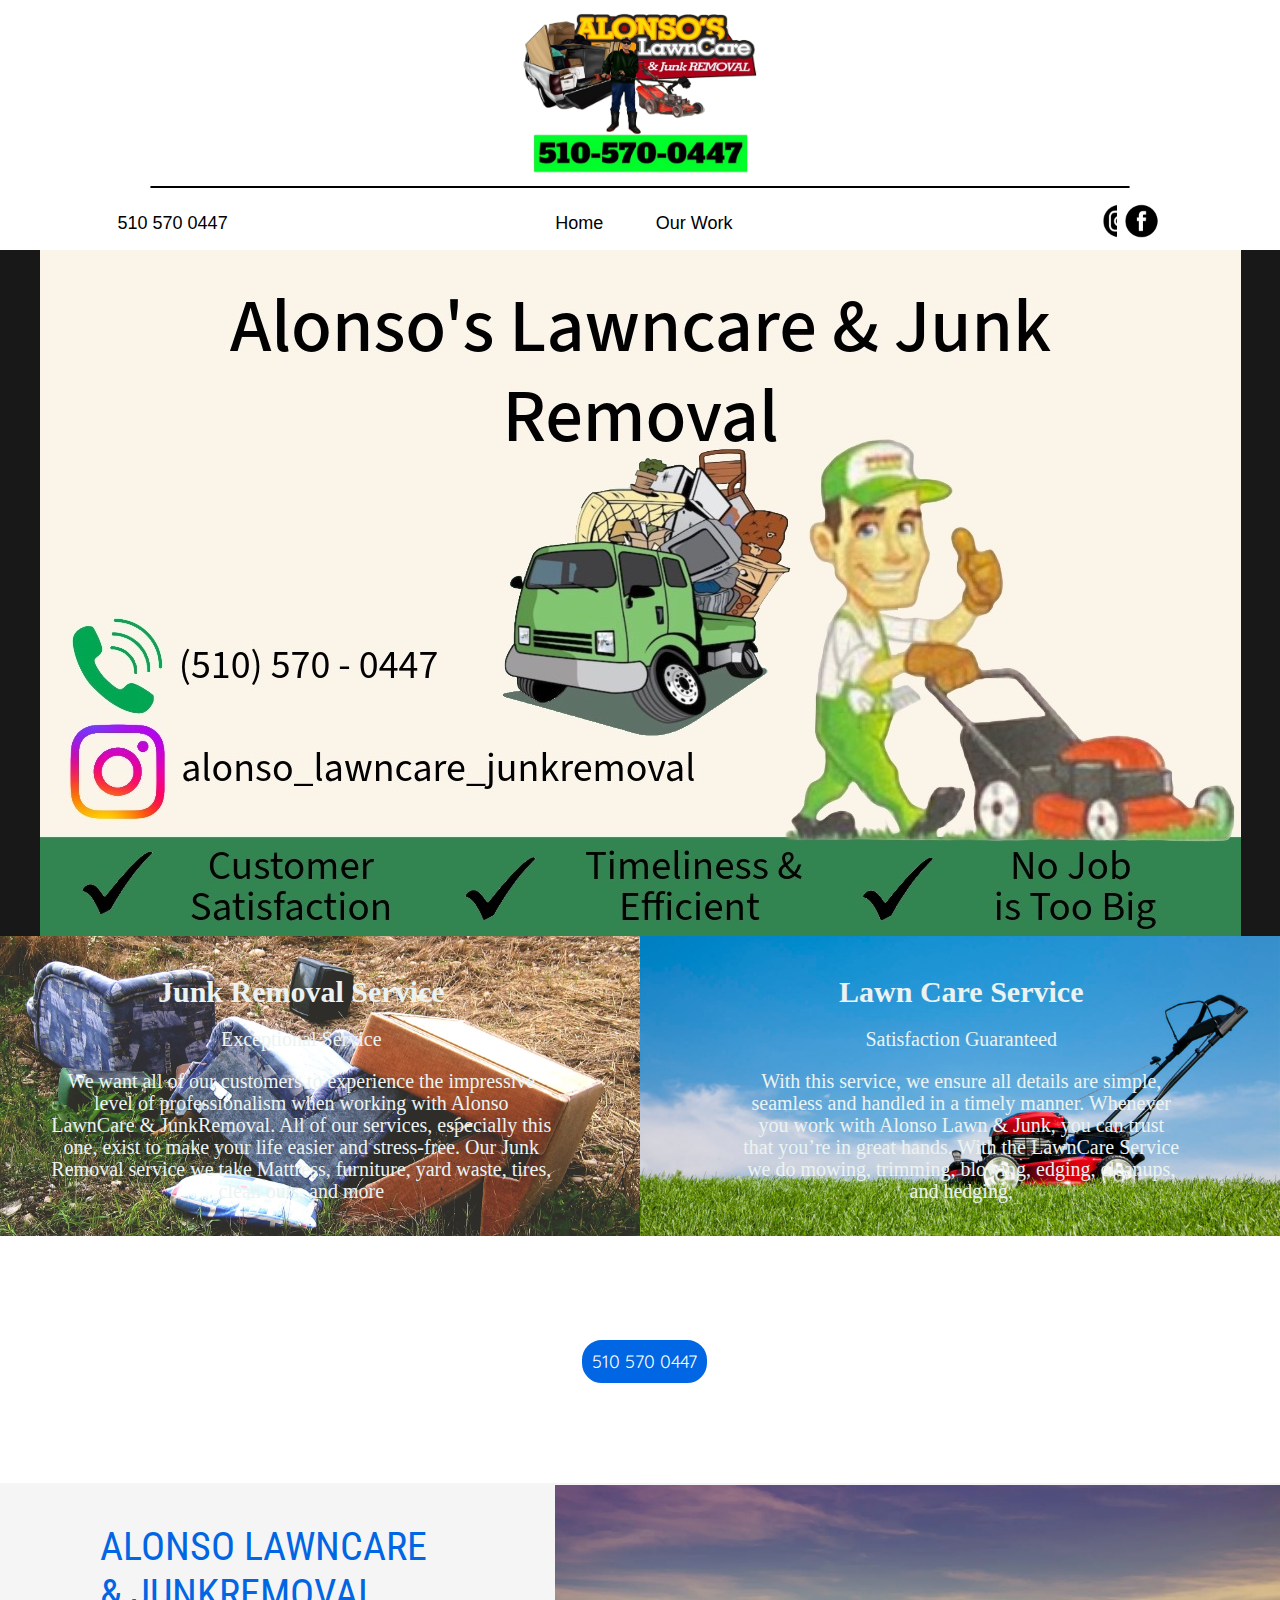
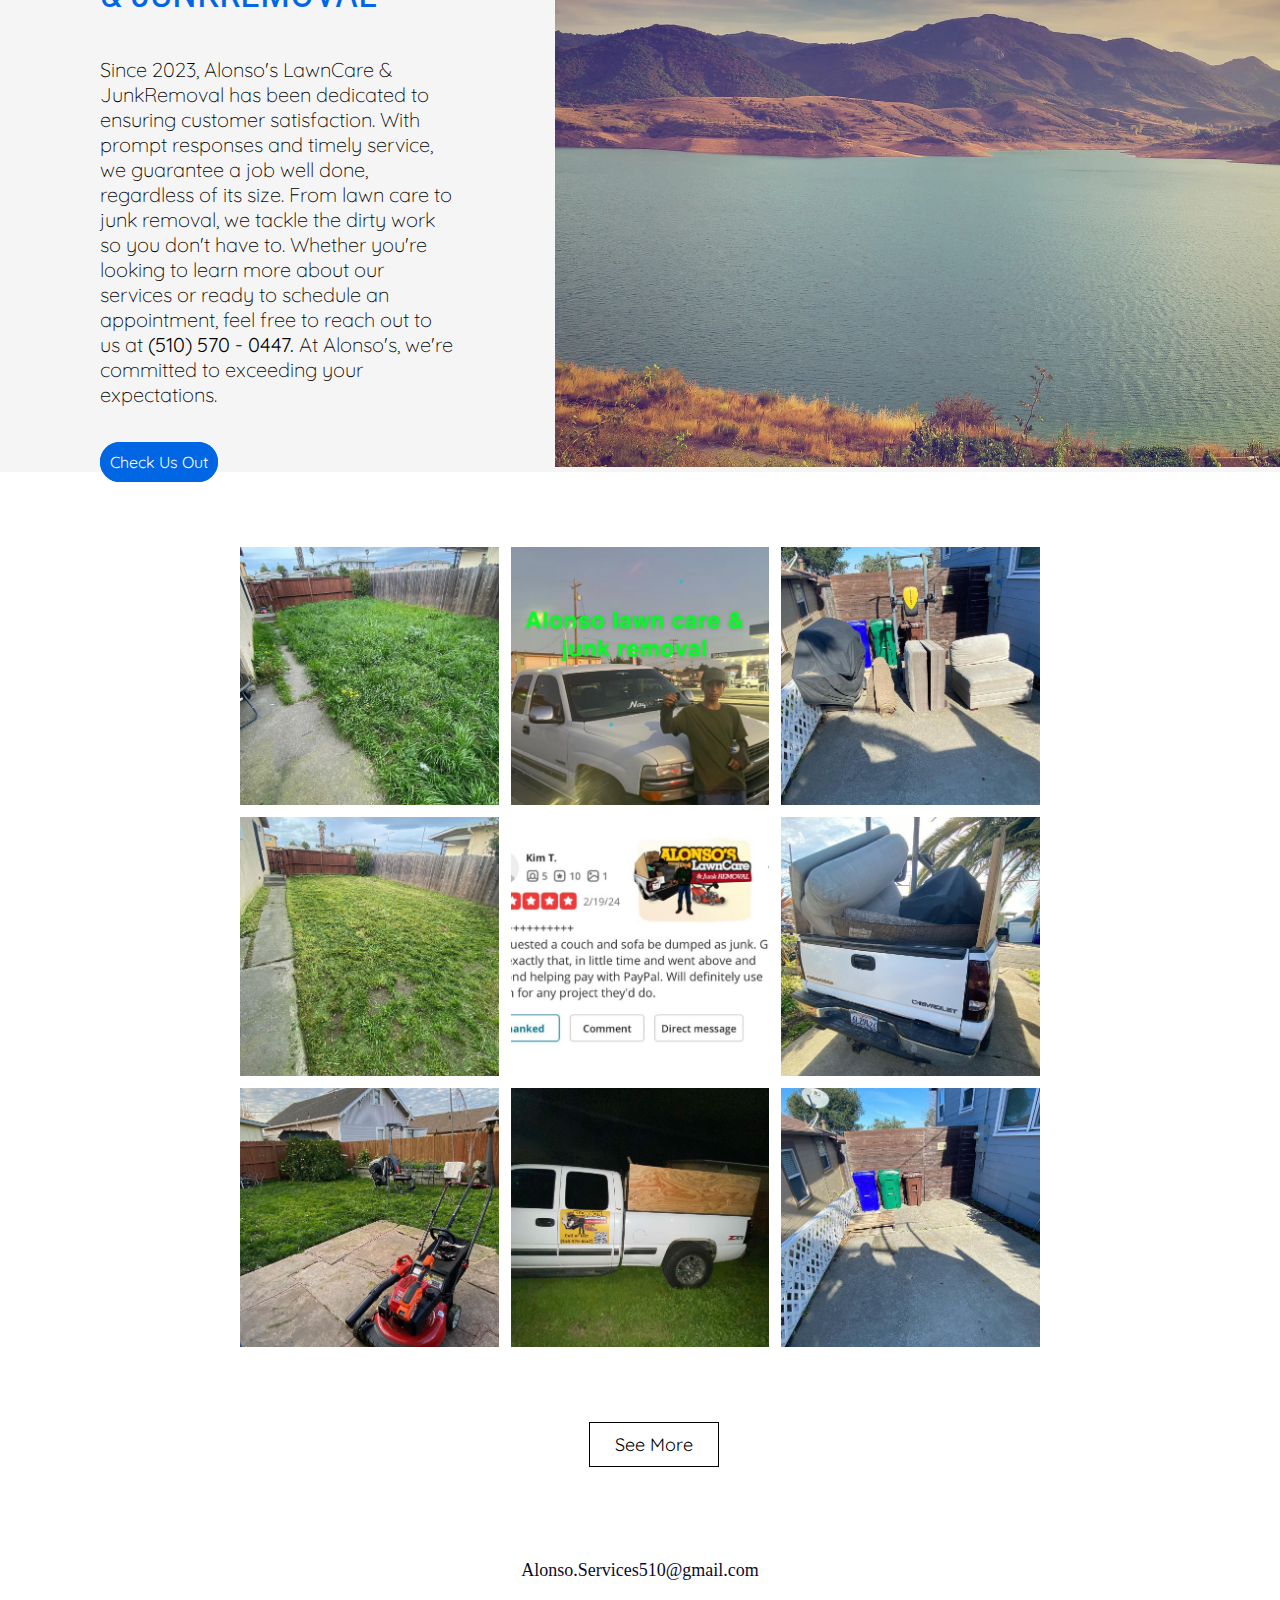
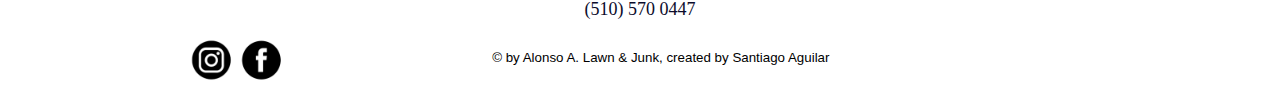
<file: index.html>
<!DOCTYPE html>
<html lang = "en">
    <head>
        <meta name="viewport" content="width=device-width, initial-scale=1.0">
        <link rel = "stylesheet" type = "text/css" href = "index.css">
        <script type = "text/javascript" src = "index.js"> </script>
        <title> AL&M </title>

        <link href="https://fonts.googleapis.com/css2?family=Roboto+Condensed&display=swap" rel="stylesheet">
        <link href="https://fonts.googleapis.com/css2?family=Quicksand:wght@300&display=swap" rel="stylesheet">
        
    </head>
    <body>
        <div class = "Alonso"> 
            <a id = "Logo"> <img src = "Alonso'sLogo2.jpg" > </a>
        </div>

        <hr> 

        <!---------------------------------------------------------------------------->

        <div class = "AboutPhoneBC"> 
            <div class = "AboutPhone"> 
                <div class = "AboutWordingPhone"> 
                    <p id = "AboutTitlePhone">ALONSO LAWNCARE & JUNKREMOVAL</p>
                    <p id = "AboutPhone"> Since 2023, Alonso's LawnCare & JunkRemoval has 
                        been dedicated to ensuring customer satisfaction. With prompt
                        responses and timely service, we guarantee a job well done, 
                        regardless of its size. From lawn care to junk removal, we 
                        tackle the dirty work so you don't have to. At Alonso's, we're 
                        committed to exceeding your expectations. Whether you're 
                        looking to learn more about our services or ready to schedule 
                        an appointment, feel free to reach out to us at:
                        </p>
                    <a href="tel:5105700447"> (510) 570 - 0447</a>
                    <a href = "OurWork.html"> See Our Work </a>
                </div>
            </div>
        </div>


        <div class = "ServicesPhone">
            <div class = "picture"> 
                <a id = "Jr"> <img src = "JR.png"> </a>
            </div>
            <div class = "service1">
                <h2>Junk Removal Service</h2>
                <p> Exceptional Service</p>
                <p> We want all of our customers to experience the 
                    impressive level of professionalism when working with Alonso 
                    LawnCare & JunkRemoval.  All of our services, especially this 
                    one, exist to make your life easier and stress-free. Our Junk 
                    Removal service we take Mattress, furniture, yard waste, tires,
                    clean outs, and more </p> 
            </div> 
            <div class = "picture"> 
                <a id = "Lm"> <img src = "LM.png"> </a>
            </div>
            <div class = "service2">
                <h2>Lawn Care Service</h2>
                <p> Satisfaction Guaranteed</p>
                <p> With this service, we ensure all details
                    are simple, seamless and handled in a timely manner. Whenever 
                    you work with Alonso Lawn & Junk, you can trust that you’re in
                    great hands. With the LawnCare Service we do mowing, trimming, 
                    blowing, edging, cleanups, and hedging,  </p> 
            </div> 
        </div>

        <div class = "PhonePhone"> 
            <a href="tel:5105700447">510 570 0447</a>
        </div>
        
        <!---------------------------------------------------------------------------->


        <div class="top">
            <a href="tel:5105700447" id="Number"> 510 570 0447</a>
            <a href="" id="Home">Home</a>
            <a href = "OurWork.html" id="OurWork">Our Work</a>
            <a href="https://www.instagram.com/alonso_lawncare_junkremoval/?utm_source=qr"
            target="_blank" id="IgImg"><img src="IgLogo.png"></a>
            <a href="https://www.facebook.com/Alonso.Lawncare.JunkRemoval?mibextid=JRoKGi"
            target="_blank" id="FacebookImg"><img src="FacebookLogo.png"></a>
        </div>


        <div class = "BackgroundImg">
            <a id = "titleImg"> <img src = "Alonso's Card.jpeg" > </a>
        </div>

        <div class = "part3">
            <div class = "Writing1">
                <div class = "TitlePhrase1">
                    <h2>Junk Removal Service</h2>
                    <p> Exceptional Service</p>
                    <p> We want all of our customers to experience the 
                        impressive level of professionalism when working with Alonso 
                        LawnCare & JunkRemoval.  All of our services, especially this 
                        one, exist to make your life easier and stress-free. Our Junk 
                        Removal service we take Mattress, furniture, yard waste, tires,
                        clean outs, and more </p> 
                </div> 
                <div class = "TitlePhrase2">
                    <h2>Lawn Care Service</h2>
                    <p> Satisfaction Guaranteed</p>
                    <p> With this service, we ensure all details
                        are simple, seamless and handled in a timely manner. Whenever 
                        you work with Alonso Lawn & Junk, you can trust that you’re in
                        great hands. With the LawnCare Service we do mowing, trimming, 
                        blowing, edging, cleanups, and hedging,  </p> 
                </div> 
            </div>    
            <div class = "part3">
                <div class = "TitlePictures"> 
                    <div> 
                        <a id = "Jr"> <img src = "JR.png"> </a>
                    </div>
                    <div> 
                        <a id = "Lm"> <img src = "LM.png"> </a>
                    </div>
                </div>
            </div> 
        </div>  

        <div class = "Phone"> 
            <a href="tel:5105700447">510 570 0447</a>
        </div>


        <div class = "About"> 
            <div class = "AboutWording"> 
                <p id = "AboutTitle">ALONSO LAWNCARE & JUNKREMOVAL</p>
                <p id = "AboutP"> Since 2023, Alonso's LawnCare & JunkRemoval has 
                    been dedicated to ensuring customer satisfaction. With prompt
                    responses and timely service, we guarantee a job well done, 
                    regardless of its size. From lawn care to junk removal, we 
                    tackle the dirty work so you don't have to. Whether you're 
                    looking to learn more about our services or ready to schedule 
                    an appointment, feel free to reach out to us at <b> (510) 570 - 0447. </b> 
                    At Alonso's, we're committed to exceeding your expectations.</p>
                <a href = "OurWork.html"> Check Us Out </a>
            </div>
            <div>
                <a id = "AboutImg"> <img src = "RandomImg.png"> </a>
            </div>
        </div>

        <div class="image-grid">
            <!-- Row 1 -->
            <img src="img1.jpg" alt="Image 1" onclick="openModal('img1.2.jpg')">
            <img src="img2.jpg" alt="Image 2" onclick="openModal('img2.jpg')">
            <img src="img3.jpg" alt="Image 3" onclick="openModal('img3.jpg')">
            <!-- Row 2 -->
            <img src="img4.jpg" alt="Image 4" onclick="openModal('img4.2.jpg')">
            <img src="img5.jpg" alt="Image 5" onclick="openModal('img5.2.jpg')">
            <img src="img6.jpg" alt="Image 6" onclick="openModal('img6.2.jpg')">
            <!-- Row 3 -->
            <img src="img7.jpg" alt="Image 7" onclick="openModal('img7.2.jpg')">
            <img src="img8.jpg" alt="Image 8" onclick="openModal('img8.2.jpg')">
            <img src="img9.jpg" alt="Image 9" onclick="openModal('img9.2.jpg')">
            <!-- Add more images here for additional rows -->
        </div>
        <div id="myModal" class="modal" onclick="closeModal()">
            <span class="close" onclick="closeModal()">&times;</span>
            <img class="modal-content" id="modalImg">
        </div>
    
        <a href = "OurWork.html" class = "SeeMore"> See More</a>
        


        <div class = "Info">
            <div> 
                <p>Alonso.Services510@gmail.com</p>
            </div>
            <div>
                <a href="tel:5105700447" id = "Number2">(510) 570 0447</a>
            </div>
        </div>


        <div class = "WMBody">
            <div class = "WaterMark">
                <div class = "WaterMarkPhotos">
                    <a id="Instagram" href="https://www.instagram.com/a_f_p_g/" 
                        target="_blank">
                        <img src="IgLogo.png">
                    </a>
                    <a id = "Facebook" href = "https://www.facebook.com/people/Arelys-
                        Flowers-Plants-Gifts/100077608718931/" target = "_blank"> 
                        <img src = "FacebookLogo.png"> 
                    </a>
                </div>
                <p> &#169; by Alonso A. Lawn & Junk, created by Santiago Aguilar</p>
            </div>
        </div>
    </body>
</html>
</file>
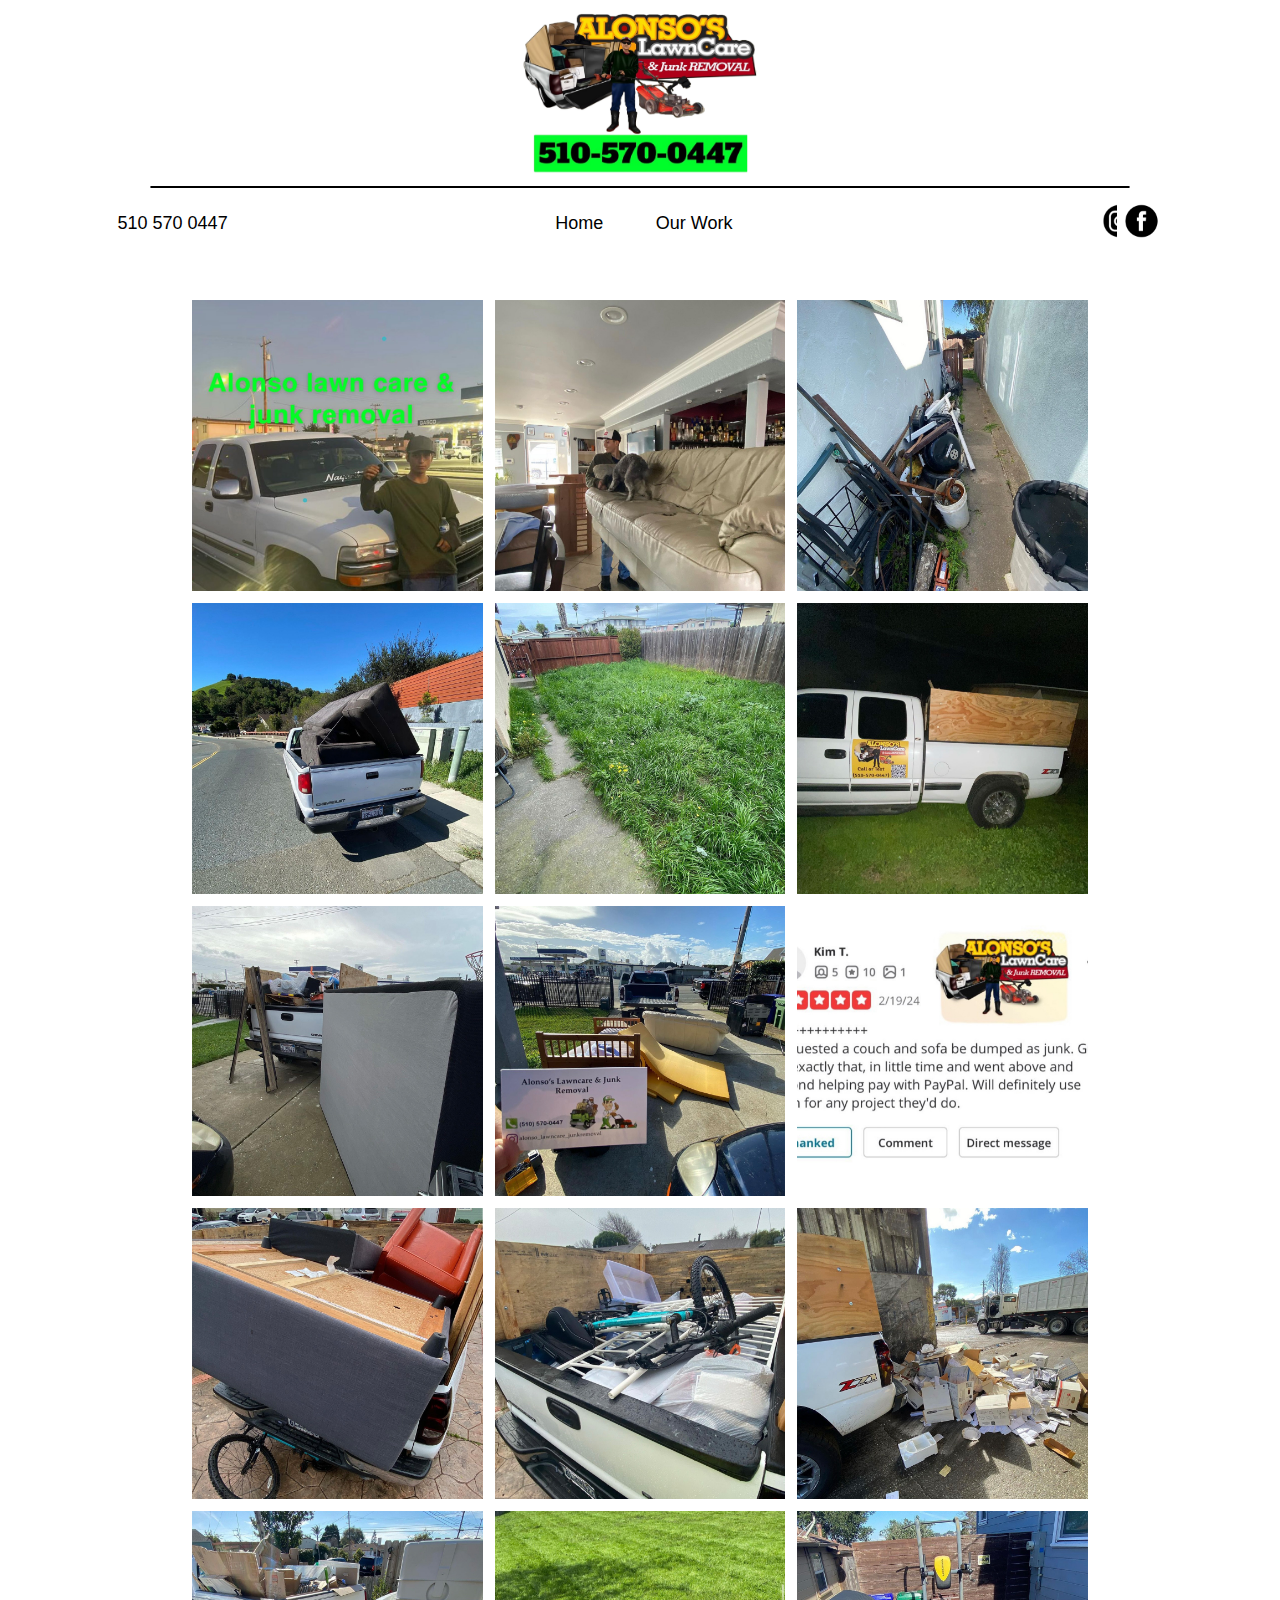
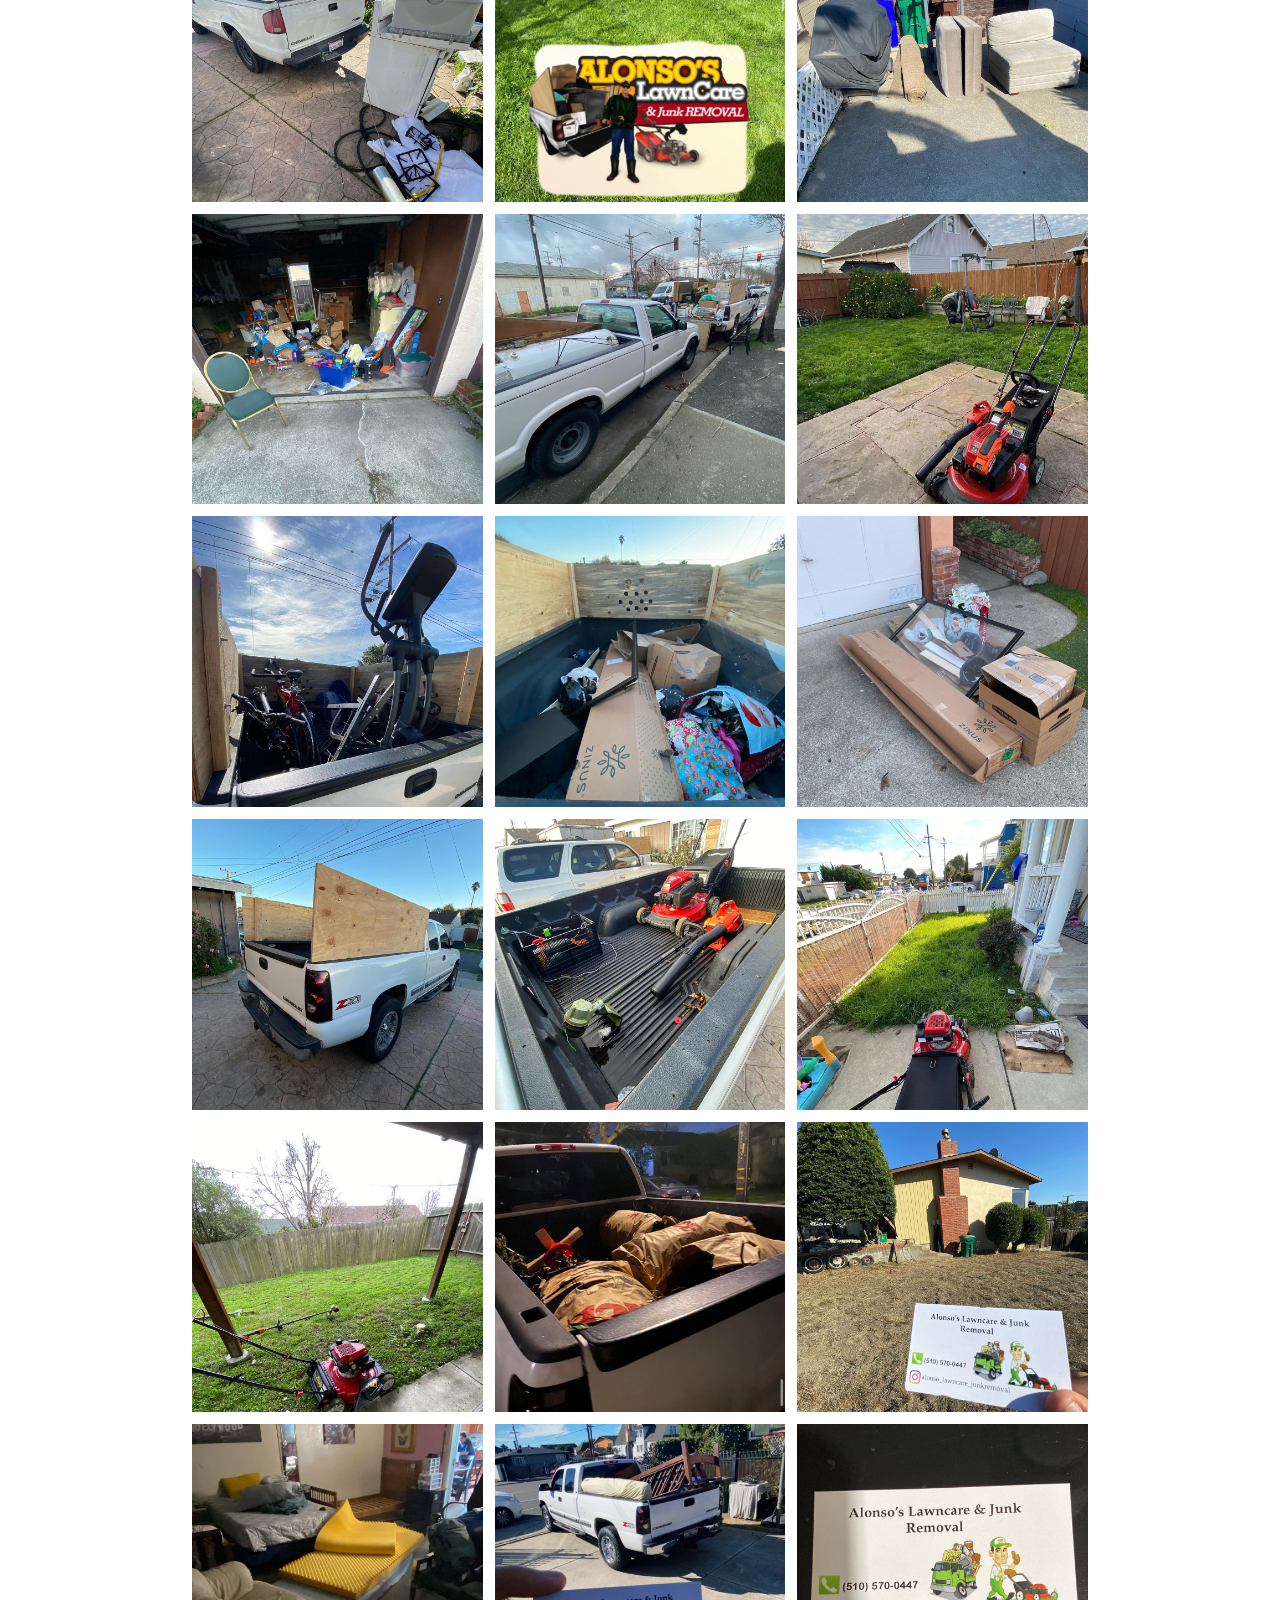
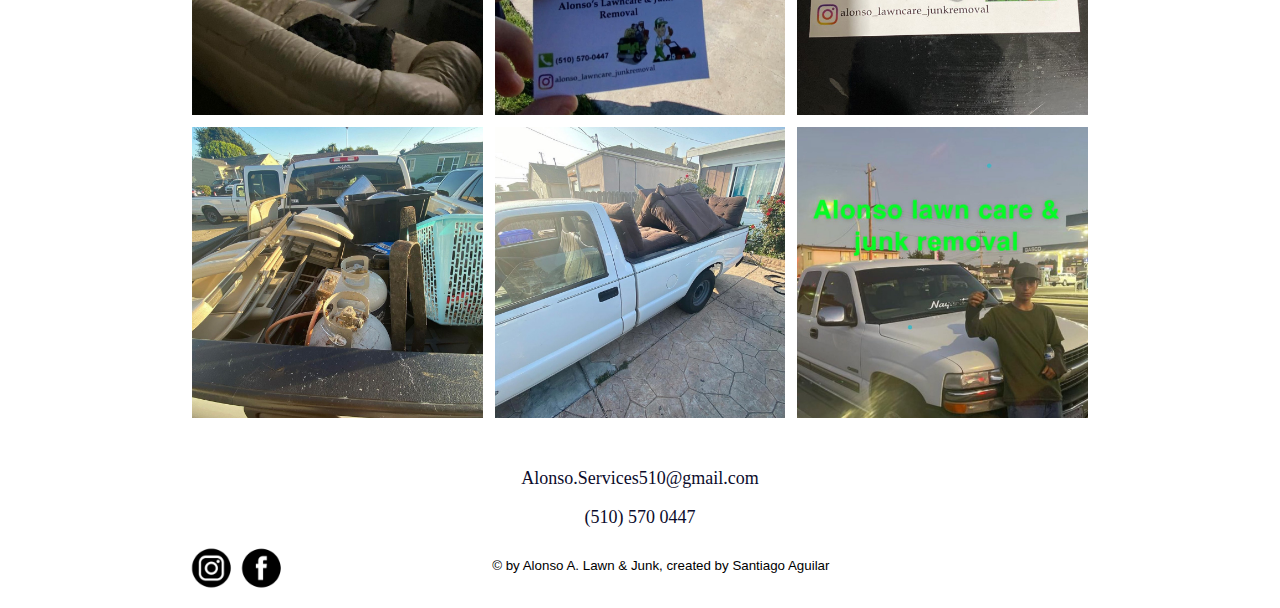
<file: OurWork.html>
<!DOCTYPE html>
<html lang = "en">
    <head>
        <meta name="viewport" content="width=device-width, initial-scale=1.0">
        <link rel = "stylesheet" type = "text/css" href = "OurWork.css">
        <script type = "text/javascript" src = "OurWork.js"> </script>
        <title> AL&M </title>
    </head>
    <body>
        <div class = "Alonso"> 
            <a id = "Logo"> <img src = "Alonso'sLogo2.jpg" > </a>
        </div>

        <hr> 

        <!---------------------------------------------------------------------------->



        <!---------------------------------------------------------------------------->


        <div class="top">
            <a href="tel:5105700447" id="Number"> 510 570 0447</a>
            <a href="index.html" id="Home">Home</a>
            <a href="OurWork.html" id="OurWork">Our Work</a>
            <a href="https://www.instagram.com/alonso_lawncare_junkremoval/?utm_source=qr"
            target="_blank" id="IgImg"><img src="IgLogo.png"></a>
            <a href="https://www.facebook.com/Alonso.Lawncare.JunkRemoval?mibextid=JRoKGi"
            target="_blank" id="FacebookImg"><img src="FacebookLogo.png"></a>
        </div>

        <div class="image-grid">
            <!-- Row 11 -->
            <img src="img2.jpg" alt="Image 4" onclick="openModal('img2.jpg')">
            <img src="img61.jpg" alt="Image 5" onclick="openModal('img61.2.jpg')">
            <img src="img58.jpg" alt="Image 6" onclick="openModal('img58.jpg')">
            <!-- Row 10 -->
            <img src="img57.jpg" alt="Image 7" onclick="openModal('img57.2.jpg')">
            <img src="img1.jpg" alt="Image 8" onclick="openModal('img1.2.jpg')">
            <img src="img8.jpg" alt="Image 9" onclick="openModal('img8.2.jpg')">
            <!-- Row 9 -->
            <img src="img52.jpg" alt="Image 1" onclick="openModal('img52.2.jpg')">
            <img src="img51.jpg" alt="Image 2" onclick="openModal('img51.2.jpg')">
            <img src="img5.jpg" alt="Image 3" onclick="openModal('img5.2.jpg')">
            <!-- Row 8 -->
            <img src="img50.jpg" alt="Image 4" onclick="openModal('img50.jpg')">
            <img src="img49.jpg" alt="Image 5" onclick="openModal('img49.2.jpg')">
            <img src="img47.jpg" alt="Image 6" onclick="openModal('img47.jpg')">
            <!-- Row 7 -->
            <img src="img44.jpg" alt="Image 7" onclick="openModal('img44.2.jpg')">
            <img src="img43.jpg" alt="Image 8" onclick="openModal('img43.2.jpg')">
            <img src="img3.jpg" alt="Image 9" onclick="openModal('img3.2.jpg')">
            <!-- Row 6 -->
            <img src="img41.jpg" alt="Image 1" onclick="openModal('img41.2.jpg')">
            <img src="img38.jpg" alt="Image 2" onclick="openModal('img38.2.jpg')">
            <img src="img7.jpg" alt="Image 3" onclick="openModal('img7.2.jpg')">
            <!-- Row 5 -->
            <img src="img36.jpg" alt="Image 4" onclick="openModal('img36.2.jpg')">
            <img src="img34.jpg" alt="Image 5" onclick="openModal('img35.2.jpg')">
            <img src="img33.jpg" alt="Image 6" onclick="openModal('img33.jpg')">
            <!-- Row 4 -->
            <img src="img31.jpg" alt="Image 7" onclick="openModal('img31.2.jpg')">
            <img src="img30.jpg" alt="Image 8" onclick="openModal('img30.2.jpg')">
            <img src="img26.jpg" alt="Image 9" onclick="openModal('img26.2.jpg')">
            <!-- Row 3 -->
            <img src="img24.jpg" alt="Image 1" onclick="openModal('img24.2.jpg')">
            <img src="img23.jpg" alt="Image 2" onclick="openModal('img23.jpg')">
            <img src="img18.jpg" alt="Image 3" onclick="openModal('img18.2.jpg')">
            <!-- Row 2 -->
            <img src="img16.jpg" alt="Image 4" onclick="openModal('img16.2.jpg')">
            <img src="img15.jpg" alt="Image 5" onclick="openModal('img15.2.jpg')">
            <img src="img14.jpg" alt="Image 6" onclick="openModal('img14.jpg')">
            <!-- Row 1 -->
            <img src="img12.jpg" alt="Image 7" onclick="openModal('img12.2.jpg')">
            <img src="img10.jpg" alt="Image 8" onclick="openModal('img10.2.jpg')">
            <img src="img2.jpg" alt="Image 9" onclick="openModal('img2.jpg')">
            <!-- Add more images here for additional rows -->
        </div>
        <div id="myModal" class="modal" onclick="closeModal()">
            <span class="close" onclick="closeModal()">&times;</span>
            <img class="modal-content" id="modalImg">
        </div>

        <div class = "Info">
            <div> 
                <p>Alonso.Services510@gmail.com</p>
            </div>
            <div>
                <a href="tel:5105700447" id = "Number2">(510) 570 0447</a>
            </div>
        </div>

        <div class = "WMBody">
            <div class = "WaterMark">
                <div class = "WaterMarkPhotos">
                    <a id="Instagram" href="https://www.instagram.com/a_f_p_g/" 
                        target="_blank">
                        <img src="IgLogo.png">
                    </a>
                    <a id = "Facebook" href = "https://www.facebook.com/people/Arelys-
                        Flowers-Plants-Gifts/100077608718931/" target = "_blank"> 
                        <img src = "FacebookLogo.png"> 
                    </a>
                </div>
                <p> &#169; by Alonso A. Lawn & Junk, created by Santiago Aguilar</p>
            </div>
        </div>
    </body>
</html>
</file>
<file: index.css>
body {
    margin: 0;
    padding: 0;
}
.Alonso {
    text-align: center;
}
#Logo img{
    padding-top: 11px;
    width: 22%;
    height: auto;
}
@media screen and (max-width: 768px) {
    #Logo img {
        width: 50%;
    }
}

/* ---------------------------------------------------------- */

hr {
    border: solid black 1px;
    border-radius: 10px;
    margin-left: 150px;
    margin-right: 150px;
}
@media screen and (max-width: 768px) {
    hr{
        display: none;
    }
}

/* ---------------------------------------------------------- */

.top {
    display: flex;
    justify-content: space-evenly;
}
#Number, #Home, #OurWork{
    color: black;
    text-decoration: none;
    align-self: center;
    font-family: Helvetica Neue, Helvetica, Arial, sans-serif;
    font-weight: 300;
    font-size: large;
}
#Number{
    margin-left: -135px;
    margin-right: 100px;
}
#OurWork{
    margin-right: 110px;
}
#FacebookImg{
    margin-right: -140px;
    margin-left: -280px;
}
#Home{
    margin-right: -200px;
    margin-left: -25px;
}
#IgImg img, #FacebookImg img {
    max-width: 50px;
    height: auto;
    margin: auto;
}
@media screen and (max-width: 768px) {
    .top{
        display: none;
    }
}

/* ---------------------------------------------------------- */

#titleImg {
    display: flex;
    justify-content: center;
    align-items: center; 
    background-color: #181818;

}
#titleImg img {
    max-width: 100%;
    height: auto;
    text-align: center; 
}
@media screen and (max-width: 768px) {
    .BackgroundImg{
        display: none;
        width: fit-content;
        align-items: center;
    }
}

/* ---------------------------------------------------------- */

@media screen and (min-width: 769px) {
    .ServicesPhone {
        display: none;
    }
    .part3{
        display: flex;
    }
    .TitlePictures{
        display: flex;
        align-items: center;
    }
    #Jr img, #Lm img{
        max-width: 100%;
        height: auto;
    }
    .Writing1{
        display: flex;
        line-height: 22px;
        text-align: center;
        font-size: 20px;
        justify-content: space-evenly;
        position: absolute;
        color: rgb(235, 243, 242);
        font-weight: 100;
        font-family: Cambria, Cochin, Georgia, Times, 'Times New Roman', serif;
        margin-top: 20px;
    }
    .TitlePhrase1{
        margin-left: 50px;
        margin-right: 150px;
        padding-right: 40px;
    }
    .TitlePhrase2{
        margin-right: 100px;
    }
}

@media screen and (max-width: 768px) {
    .part3{
        display: none;
    }
    .ServicesPhone{
        background-color: black;
        align-items: center;
    }
    .service1 , .service2{
        background-color: black;
        color: white;
        margin-left: 45px;
        margin-right: 45px;
        text-align: center;
        align-items: center;
    }
    .service1 h2, .service2 h2{
        color: #0066e3;
    } 
    .service1 p , .service2 p{
        font-family: 'Quicksand', sans-serif;
    }
    .picture img{
        max-width: 100%;
        height: auto;
    }
    .service2{
        padding-bottom: 10px;
    }
    .service1{
        padding-bottom: 10px;
    }
}


/* ---------------------------------------------------------- */

@media screen and (min-width: 769px) {
    .PhonePhone{
        display: none;
    }
    .Phone a {
        text-decoration: none;
        color: white;
        background-color: #0066e3;
        font-size: large;
    }
    .Phone{
        margin: 100px;
        border: 10px solid;
        border-radius: 20px;
        display: inline-block;
        margin-left: 45.5%;
        border-color: #0066e3;
        font-family: 'Quicksand', sans-serif;
    }
}

@media screen and (max-width: 768px) {
    .Phone{
        display: none;
    }
    .PhonePhone a {
        text-decoration: none;
        color: white;
        font-size: large;
    }
    .PhonePhone{
        border: 10px solid;
        border-radius: 20px;
        display: flex;
        justify-content: center;
        align-items: center;
        width: 80%;
        margin: 0 auto;
        max-width: fit-content;
        margin-top: 40px;
        margin-bottom: 50px;
        border-color: #0066e3;
        background-color: #0066e3;
        font-family: 'Quicksand', sans-serif;
    }
}

/* ---------------------------------------------------------- */

@media screen and (min-width: 769px) {
    .AboutPhone {
    display: none;
    }
}
.About{
    display: flex;
    flex-direction: row;
    align-items: center;
    background-color: #F5F5F5;
    vertical-align: top;
}
.AboutWording{
    margin-right: 100px;
    margin-left: 100px;
    
}
#AboutTitle{
    color: #0066e3;
    font-size: 40px;
    font-family: 'Roboto Condensed', sans-serif;
}
#AboutP{
    font-size: 20px;
    font-weight: 100;
    font-family: 'Quicksand', sans-serif;
    font-weight: lighter;
    margin-bottom: 45px;
}
#AboutImg img{
    max-width: 725px;
    height: auto;
}
.AboutWording a {
    text-decoration: none;
    color: white;
    background-color: #0066e3;
    font-size: medium;
    border: 10px solid;
    border-radius: 20px;
    border-color: #0066e3;
    font-family: 'Quicksand', sans-serif;
}
@media screen and (max-width: 768px) {
    .About{
        display: none;
    }
    #AboutTitlePhone{
        color: #0066e3;
        font-size: 32px;
        font-family: 'Roboto Condensed', sans-serif;
        margin-left: 45px;
        margin-right: 45px;
        font-weight: bold;
    }
    .AboutPhoneBC{
        background-color: #dcdcdc4b;
        padding-top: 10px;
        padding-bottom: 55px;
    }
    #AboutPhone{        
        display: block !important;
        margin-left: 45px;
        margin-right: 45px;
        font-size: 16px;
        font-weight: 100;
        font-family: 'Quicksand', sans-serif;
        font-weight: lighter;
        margin-bottom: 45px;
    }
    .AboutWordingPhone a {
        text-decoration: none;
        color: white;
        background-color: #0066e3;
        font-size: medium;
        border: 10px solid;
        border-radius: 20px;
        border-color: #0066e3;
        font-family: 'Quicksand', sans-serif;
        margin-left: 45px;
        justify-content: space-evenly;   
    }
}

/* ---------------------------------------------------------- */
.image-grid {
    display: grid;
    grid-template-columns: repeat(3, 1fr); /* 3 columns */
    gap: 12px; /* Adjust the gap between images */
    margin-left: 2.5in; /* Add left margin of 5 inches */
    margin-right: 2.5in; /* Add right margin of 5 inches */
    margin-top: 75px;
}

.image-grid img {
    max-width: 100%; /* Ensure images don't exceed container width */
    height: auto; /* Maintain aspect ratio */
    cursor: pointer; /* Add pointer cursor for clickable images */
}

/* Styles for modal */
.modal {
    display: none; /* Hidden by default */
    position: fixed; /* Stay in place */
    z-index: 1; /* Sit on top */
    left: 0;
    top: 0;
    width: 100%; /* Full width */
    height: 100%; /* Full height */
    overflow: auto; /* Enable scroll if needed */
    background-color: rgba(0,0,0,0.9); /* Black with opacity */
}
.modal-content {
    margin: auto;
    display: block;
    width: 80%; /* Adjust modal width as needed */
    max-width: 600px; /* Maximum width of the modal */
}
.modal-content img {
    width: 100%;
    height: auto;
    display: block;
    margin: auto;
}

/* ---------------------------------------------------------- */

@media screen and (min-width: 769px) {
    .SeeMore {
        display: inline-block;
        margin: 75px;
        padding: 10px 25px;
        border: 1px solid black;
        font-family: 'Quicksand', sans-serif;
        text-decoration: none; /* Remove underline */
        color: black; /* Link text color */
        background-color: white; /* Link background color */
        font-size: large;
        margin-left: 46%;
    }
}

/* ---------------------------------------------------------- */

.Info{
    color: gray;
    text-align: center;
    font-size: large;
    color: #0B0B2B;
}

#Number2{
    text-decoration: none;
    color: #0B0B2B;
}
@media screen and (max-width: 768px) {
    .Info{
        text-align: center;
    }
}

/* ---------------------------------------------------------- */

.WMBody{
    display: flex;
    justify-content: center;
    align-items: center;
}

.WaterMark{
    margin: 10px auto;
    width: 70%;
}

.WaterMarkPhotos img{
    width: 60px;
    float: left;
    display: flex;
    margin-left: -10px;
}

.WaterMark p {
    font-family: Arial, Helvetica, sans-serif;
    font-size: smaller;
    margin-left: 33.5%;
    margin-top: 20px;
}
@media screen and (max-width: 768px) {
    .WMBody{
        text-align: center;
    }
}
</file>
<file: OurWork.css>
body {
    margin: 0;
    padding: 0;
}
.Alonso {
    text-align: center;
}
#Logo img{
    padding-top: 11px;
    width: 22%;
    height: auto;
}
@media screen and (max-width: 768px) {
    #Logo img {
        width: 50%;
    }
}

/* ---------------------------------------------------------- */

hr {
    border: solid black 1px;
    border-radius: 10px;
    margin-left: 150px;
    margin-right: 150px;
}
@media screen and (max-width: 768px) {
    hr{
        display: none;
    }
}

/* ---------------------------------------------------------- */

.top {
    display: flex;
    justify-content: space-evenly;
}
#Number, #Home, #OurWork{
    color: black;
    text-decoration: none;
    align-self: center;
    font-family: Helvetica Neue, Helvetica, Arial, sans-serif;
    font-weight: 300;
    font-size: large;
}
#Number{
    margin-left: -135px;
    margin-right: 100px;
}
#OurWork{
    margin-right: 110px;
}
#FacebookImg{
    margin-right: -140px;
    margin-left: -280px;
}
#Home{
    margin-right: -200px;
    margin-left: -25px;
}
#IgImg img, #FacebookImg img {
    max-width: 50px;
    height: auto;
    margin: auto;
}
@media screen and (max-width: 768px) {
    .top{
        display: none;
    }
}

/* ---------------------------------------------------------- */

.image-grid {
    display: grid;
    grid-template-columns: repeat(3, 1fr); /* 3 columns */
    gap: 12px; /* Adjust the gap between images */
    margin-left: 2in; /* Add left margin of 5 inches */
    margin-right: 2in; /* Add right margin of 5 inches */
    margin-top: 50px;
    margin-bottom: 50px;
}

.image-grid img {
    max-width: 100%; /* Ensure images don't exceed container width */
    height: auto; /* Maintain aspect ratio */
    cursor: pointer; /* Add pointer cursor for clickable images */
}

.modal {
    display: none; /* Hidden by default */
    position: fixed; /* Stay in place */
    z-index: 1; /* Sit on top */
    left: 0;
    top: 0;
    width: 100%; /* Full width */
    height: 100%; /* Full height */
    overflow: auto; /* Enable scroll if needed */
    background-color: rgba(0,0,0,0.9); /* Black with opacity */
}
.modal-content {
    margin: auto;
    display: block;
    width: 80%; /* Adjust modal width as needed */
    max-width: 600px; /* Maximum width of the modal */
}
.modal-content img {
    width: 100%;
    height: auto;
    display: block;
    margin: auto;
}

/* ---------------------------------------------------------- */

.Info{
    color: gray;
    text-align: center;
    font-size: large;
    color: #0B0B2B;
}

#Number2{
    text-decoration: none;
    color: #0B0B2B;
}
@media screen and (max-width: 768px) {
    .Info{
        text-align: center;
    }
}

/* ---------------------------------------------------------- */

.WMBody{
    display: flex;
    justify-content: center;
    align-items: center;
}

.WaterMark{
    margin: 10px auto;
    width: 70%;
}

.WaterMarkPhotos img{
    width: 60px;
    float: left;
    display: flex;
    margin-left: -10px;
}

.WaterMark p {
    font-family: Arial, Helvetica, sans-serif;
    font-size: smaller;
    margin-left: 33.5%;
    margin-top: 20px;
}
@media screen and (max-width: 768px) {
    .WMBody{
        text-align: center;
    }
}
</file>
